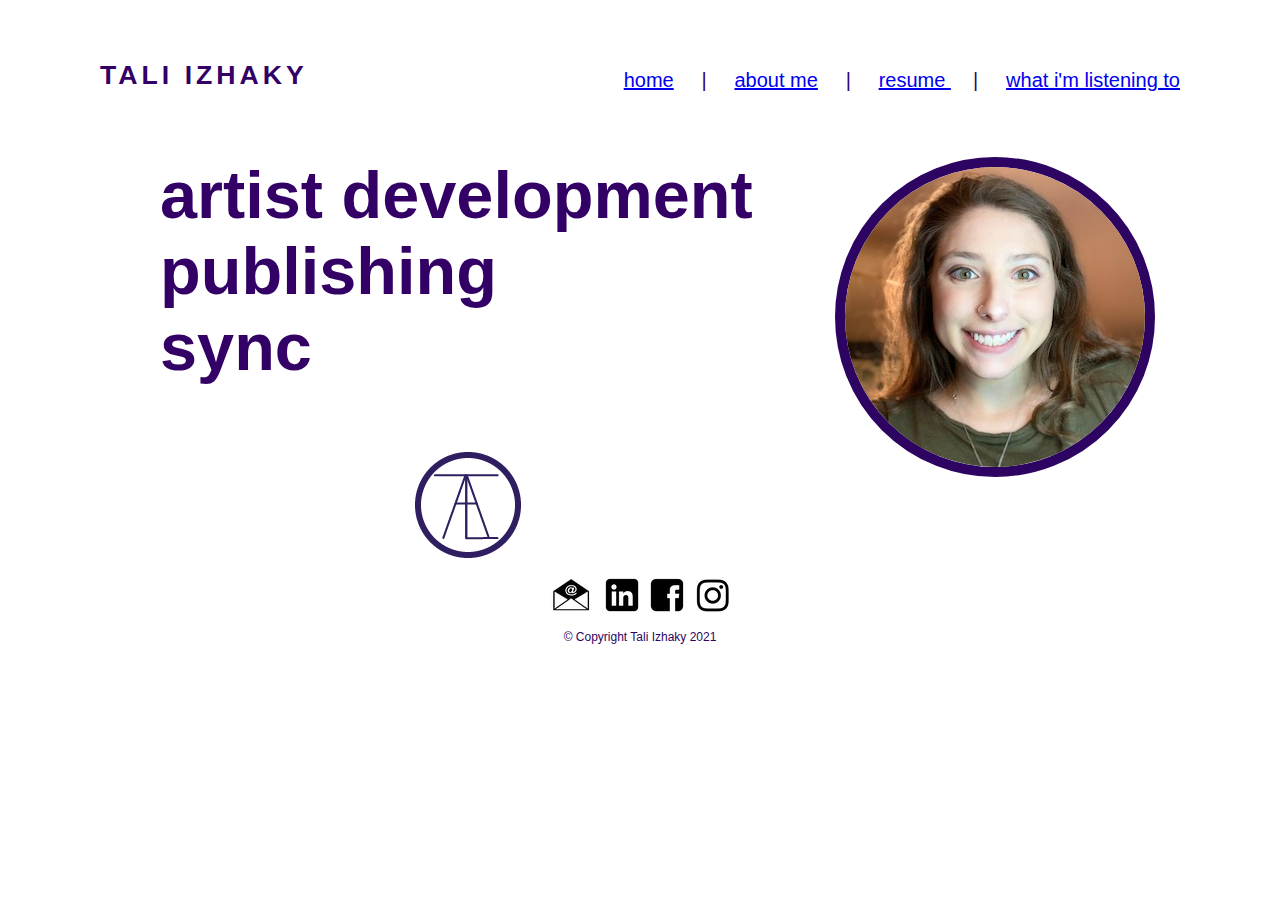
<file: index.html>
<!DOCTYPE html>

<html lang="en">
<head>
	<meta charset="utf-8" />
	<title>Tali - Home</title>
	<meta name="viewport" content="width=device-width, initial-scale=1">

	<link href="/css/site.css" rel="stylesheet"/>


</head>
<body>

<header>
<h1>TALI IZHAKY</h1>
</header>

<nav>
<a href="#">home</a> &nbsp;&nbsp;&nbsp; &#124; &nbsp;&nbsp;&nbsp;
<a href="aboutme.html">about me</a> &nbsp;&nbsp;&nbsp; &#124; &nbsp;&nbsp;&nbsp;
<a href="resume.html">resume </a> &nbsp;&nbsp;&nbsp; &#124; &nbsp;&nbsp;&nbsp;
<a href="listeningto.html">what i'm listening to</a>
</nav>

<main>

<img src="/photos/profile.JPG" "alt="Tali profile" class="rounded" align=right>

<h3> artist development <br> publishing <br> sync </h3>

</main>

<footer>
<img src="photos/Tali Logo small.png" "alt="Tali Logo"><br>
<a href="mailto:taliizhaky@gmail.com?" target="_blank"> <img src="photos/emaillogo.png" "alt="email me"></a> &nbsp;&nbsp;
<a href="https://www.linkedin.com/in/taliizhaky/" target="_blank"><img src="photos/linkedinlogo.png" "alt="linkedin"></a>&nbsp;&nbsp;
<a href="https://www.facebook.com/tali.izhaky.7/" target="_blank"><img src="photos/facebooklogo.png" "alt="facebook"></a>&nbsp;&nbsp;
<a href="https://www.instagram.com/talizhaky/" target="_blank"><img src="photos/instalogo.png" "alt="instagram"></a>

<br>
&copy; Copyright Tali Izhaky 2021 
<br>
</footer>
</body>
</html>
</file>
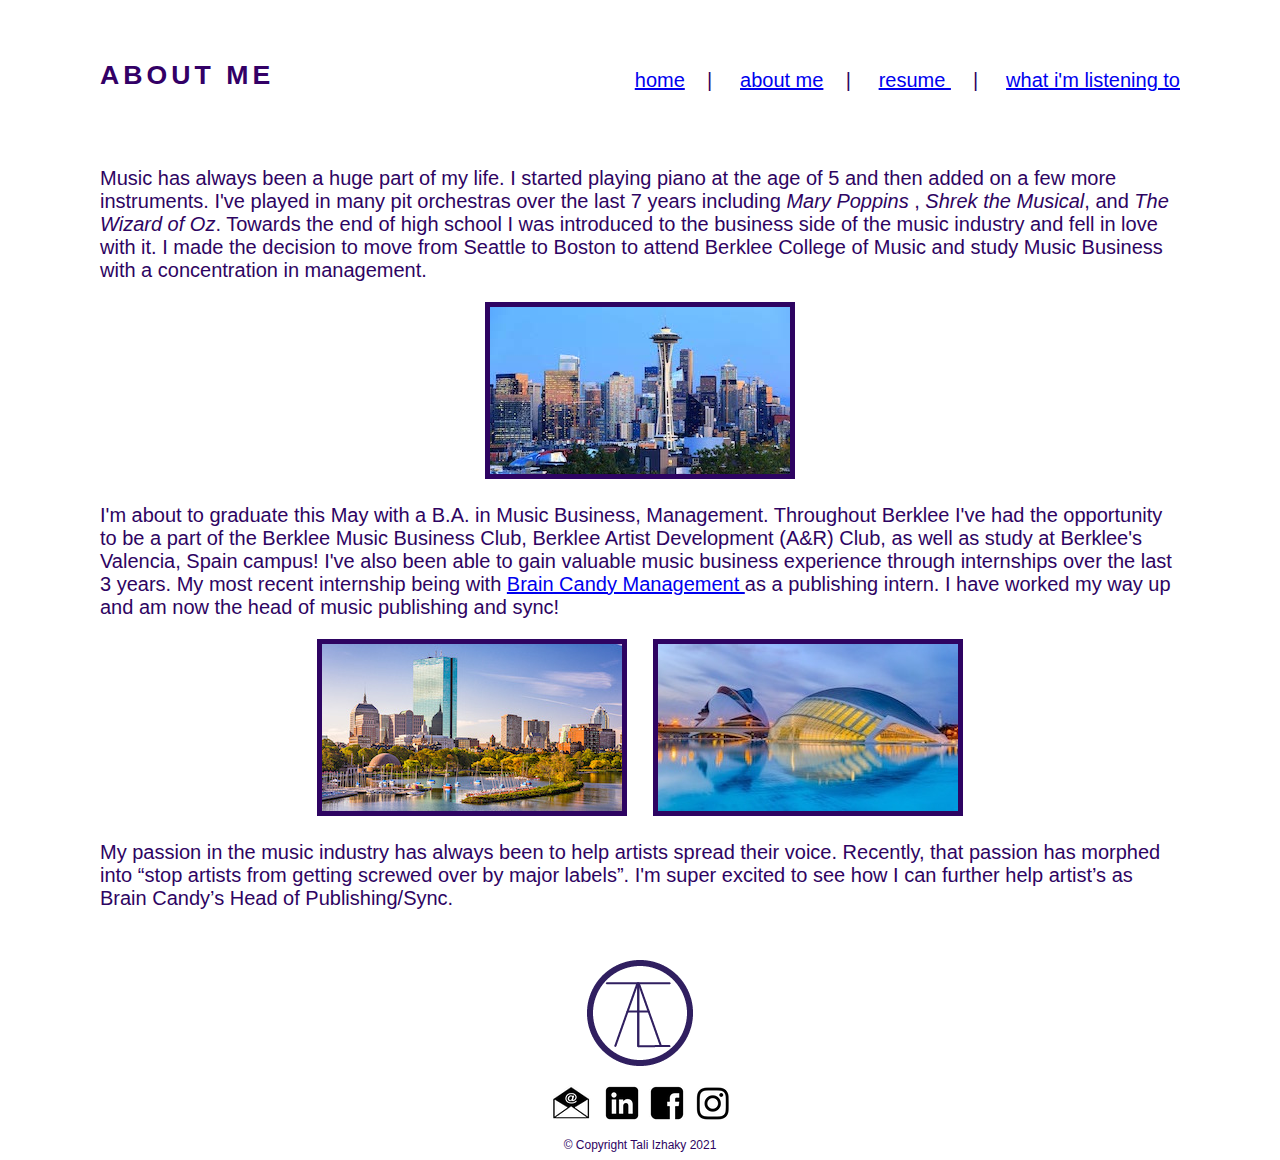
<file: aboutme.html>
<!DOCTYPE html>
<html lang="en">
<head>
	<meta charset="utf-8" />
	<title>Tali - About Me</title>
		<meta name="viewport" content="width=device-width, initial-scale=1">

	<link href="css/site.css" rel="stylesheet"/>
	
	
</head>
<body>

<header>
<h1>ABOUT ME</h1>
</header>

<nav>
<a href="index.html">home</a>&nbsp;&nbsp;&nbsp; &#124; &nbsp;&nbsp;&nbsp;
<a href="#">about me</a>&nbsp;&nbsp;&nbsp; &#124; &nbsp;&nbsp;&nbsp;
<a href="resume.html">resume </a>&nbsp;&nbsp;&nbsp; &#124; &nbsp;&nbsp;&nbsp;
<a href="listeningto.html">what i'm listening to</a>
</nav>

<div class="container">
<main>


<p>Music has always been a huge part of my life. I started playing piano at the age of 5 and then added on a few more instruments. I've played in many pit orchestras over the last 7 years including <i> Mary Poppins </i>, <i>Shrek the Musical</i>, and <i> The Wizard of Oz</i>. Towards the end of high school I was introduced to the business side of the music industry and fell in love with it. I made the decision to move from Seattle to Boston to attend Berklee College of Music and study Music Business with a concentration in management.</p>

<center>
<a href="photos/Seattle full.jpg" target="_blank"> <img src="photos/seattle.jpg" vertical-align:middle "alt="Seattle"></a>
</center>

<p>I'm about to graduate this May with a B.A. in Music Business, Management. Throughout Berklee I've had the opportunity to be a part of the Berklee Music Business Club, Berklee Artist Development (A&R) Club, as well as study at Berklee's Valencia, Spain campus! I've also been able to gain valuable music business experience through internships over the last 3 years. My most recent internship being with <a href="http://braincandymgmt.com" target="_blank"> Brain Candy Management </a> as a publishing intern. I have worked my way up and am now the head of music publishing and sync!</p>

<center>
<a href="https://www.bostonusa.com/" target="_blank"> <img src="photos/boston.jpg" vertical-align:middle "alt="Boston"></a>
<a href="https://valencia.berklee.edu/" target="_blank"> <img src="photos/valencia.jpg" vertical-align:middle "alt="Photo of Berklee's Valencia Campus"></a></center>
 
<p>My passion in the music industry has always been to help artists spread their voice. Recently, that passion has morphed into “stop artists from getting screwed over by major labels”. I'm super excited to see how I can further help artist’s as Brain Candy’s Head of Publishing/Sync. </p>

</main>
</div>

<footer>
<img src="photos/Tali Logo small.png" "alt="Tali Logo"><br>
<a href="mailto:taliizhaky@gmail.com?" target="_blank"> <img src="photos/emaillogo.png" "alt="email me"></a> &nbsp;&nbsp;
<a href="https://www.linkedin.com/in/taliizhaky/" target="_blank"><img src="photos/linkedinlogo.png" "alt="linkedin"></a>&nbsp;&nbsp;
<a href="https://www.facebook.com/tali.izhaky.7/" target="_blank"><img src="photos/facebooklogo.png" "alt="facebook"></a>&nbsp;&nbsp;
<a href="https://www.instagram.com/talizhaky/" target="_blank"><img src="photos/instalogo.png" "alt="instagram"></a>

<br>
&copy; Copyright Tali Izhaky 2021 
<br>
</footer>

</body>
</html>
</file>
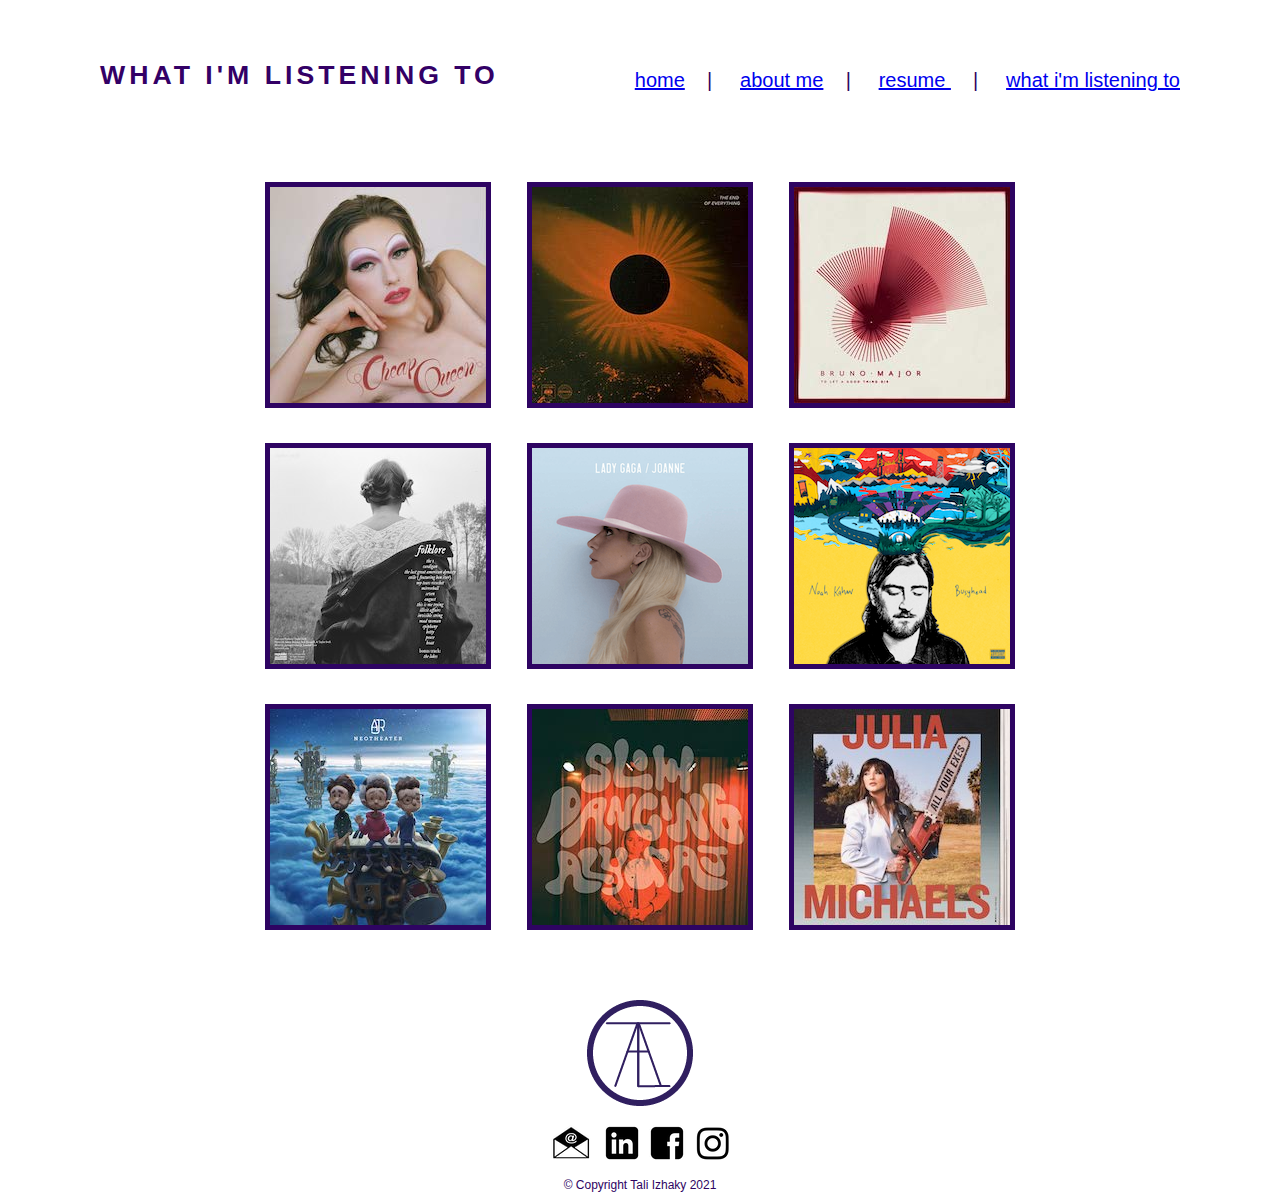
<file: listeningto.html>
<!DOCTYPE html>
<html lang="en">
<head>
	<meta charset="utf-8" />
	<title>Music</title>
		<meta name="viewport" content="width=device-width, initial-scale=1">

	<link href="/css/site.css" rel="stylesheet"/>
</head>
<body>

<header>
<h1> WHAT I'M LISTENING TO </h1>
</header>

<nav>
<a href="index.html">home</a>&nbsp;&nbsp;&nbsp; &#124; &nbsp;&nbsp;&nbsp;
<a href="aboutme.html">about me</a>&nbsp;&nbsp;&nbsp; &#124; &nbsp;&nbsp;&nbsp;
<a href="resume.html">resume </a>&nbsp;&nbsp;&nbsp; &#124; &nbsp;&nbsp;&nbsp;
<a href="#">what i'm listening to</a>
</nav>

<div class="albums">
<main>

<center>
<a href="https://open.spotify.com/album/5zzd05ffaL9xuXwQkVuxoF?si=O61En7tmTkWARfXTt5xTTQ" target="_blank"><img src="photos/kingprincess_cheapqueen.jpg" "alt="King Princess: Cheap Queen"></a> 
<a href="https://open.spotify.com/album/5Gn3fFzlWL89j0hGumtXb5?si=sSW4dcPRSsW_xKPfTgkhgA" target="_blank"><img src="photos/noahcyrus_end.jpg" "alt="Noah Cyrus: The End of Everything"></a>
<a href="https://open.spotify.com/album/5ON0EY1YuVEJPwj17yYtwO?si=Y3sBJ0-JSGu0cthsj10UTg" target="_blank"><img src="photos/brunomajor.jpg" "alt="Bruno Major: To Let a Good Thing Die"></a>
<br>
<a href="https://open.spotify.com/album/1pzvBxYgT6OVwJLtHkrdQK?si=fGqUWWa9Qd-FfnAanGa1DQ" target="_blank"><img src="photos/taylorswift.jpeg" "alt="Taylor Swift: Folklore"></a>
<a href="https://open.spotify.com/album/2ZUwFxlWo0gwTsvZ6L4Meh?si=90XwQhJER76ed8mp302fOA" target="_blank"><img src="photos/ladygaga.png" "alt="Lady Gaga: Joanne"></a>
<a href="https://open.spotify.com/album/3DNQrMjvVGiueVrj1qquJd?si=wmjcalrNT9G5nKddsuE5WQ" target="_blank"><img src="photos/noahkahan.png" "alt="Noah Kahan: Busyhead"></a>
<br>
<a href="https://open.spotify.com/album/02tIakRsIFGW8sO4pBtJgj?si=si2eZctPRQidmV2fQLSydw" target="_blank"><img src="photos/ajr.jpg" "alt="AJR: Neotheater"></a>
<a href="https://open.spotify.com/track/11wR9PrHL8cW9fdQOjX15L?si=wV_1DGEhR4yOmrse_iC4rA" target="_blank"><img src="photos/alyaj.jpg" "alt="Aly & Aj: Slow Dancing"></a>
<a href="https://open.spotify.com/album/1yo1w1CBfPMLaXycgfNj70?si=Bohks4soSOS_EWmP6Bpvpw" target="_blank"><img src="photos/juliamichaels.jpeg" "alt="Julia Michaels: All Your Exes"></a>
</center>

</main>
</div>


<footer>
<img src="photos/Tali Logo small.png" "alt="Tali Logo"><br>
<a href="mailto:taliizhaky@gmail.com?" target="_blank"> <img src="photos/emaillogo.png" "alt="email me"></a> &nbsp;&nbsp;
<a href="https://www.linkedin.com/in/taliizhaky/" target="_blank"><img src="photos/linkedinlogo.png" "alt="linkedin"></a>&nbsp;&nbsp;
<a href="https://www.facebook.com/tali.izhaky.7/" target="_blank"><img src="photos/facebooklogo.png" "alt="facebook"></a>&nbsp;&nbsp;
<a href="https://www.instagram.com/talizhaky/" target="_blank"><img src="photos/instalogo.png" "alt="instagram"></a>

<br>
&copy; Copyright Tali Izhaky 2021 
<br>
</footer>
</body>
</html>
</file>
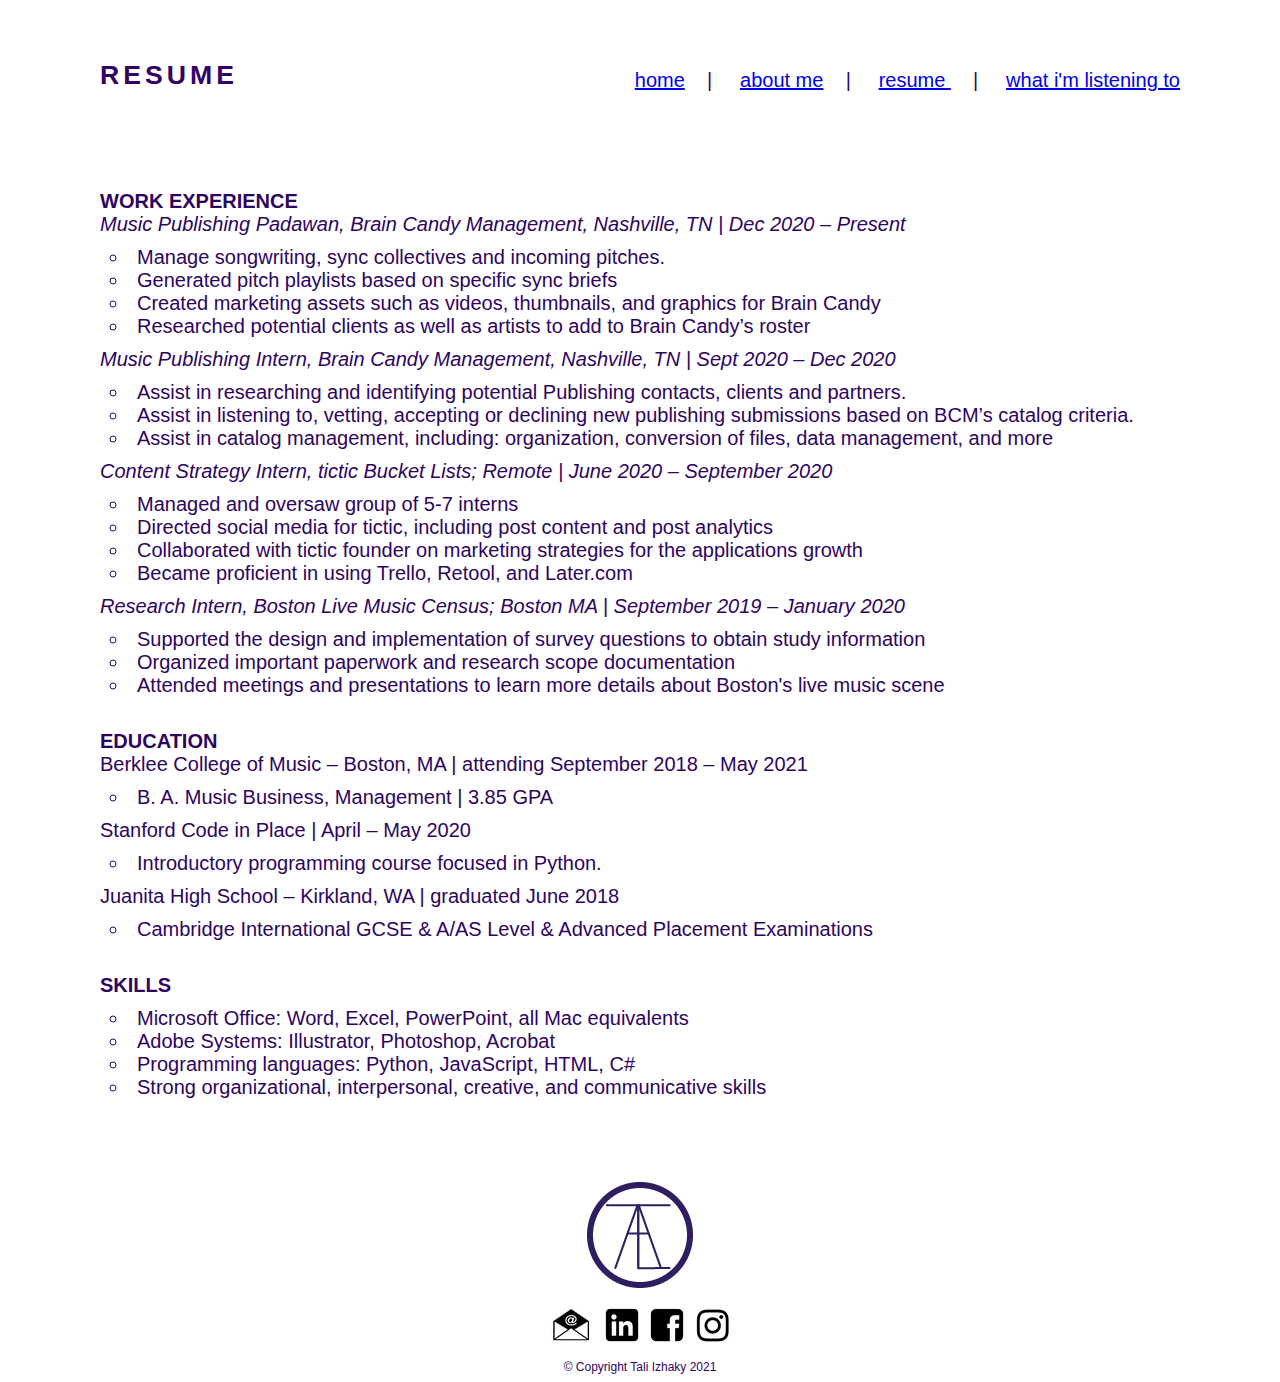
<file: resume.html>
<!DOCTYPE html>
<html lang="en">
<head>
	<meta charset="utf-8" />
	<title>Tali - Resume</title>
		<meta name="viewport" content="width=device-width, initial-scale=1">

	<link href="/css/site.css" rel="stylesheet"/>
</head>
<body>

<header>
<h1> RESUME </h1>
</header>

<nav>
<a href="index.html">home</a>&nbsp;&nbsp;&nbsp; &#124; &nbsp;&nbsp;&nbsp;
<a href="aboutme.html">about me</a>&nbsp;&nbsp;&nbsp; &#124; &nbsp;&nbsp;&nbsp;
<a href="#">resume </a>&nbsp;&nbsp;&nbsp; &#124; &nbsp;&nbsp;&nbsp;
<a href="listeningto.html">what i'm listening to</a>
</nav>

<main>
<br>

<b>WORK EXPERIENCE</b>
<br>
<i>Music Publishing Padawan, Brain Candy Management, Nashville, TN | Dec 2020 – Present</i> <br>
<ul>
	<li>Manage songwriting, sync collectives and incoming pitches.</li>
	<li>Generated pitch playlists based on specific sync briefs</li>
	<li>Created marketing assets such as videos, thumbnails, and graphics for Brain Candy</li>
	<li>Researched potential clients as well as artists to add to Brain Candy’s roster</li>
</ul>

<i>Music Publishing Intern, Brain Candy Management, Nashville, TN | Sept 2020 – Dec 2020</i>
<ul>
<li>Assist in researching and identifying potential Publishing contacts, clients and partners.</li>
<li>Assist in listening to, vetting, accepting or declining new publishing submissions based on
BCM’s catalog criteria.</li>
<li>Assist in catalog management, including: organization, conversion of files, data management,
and more</li>
</ul>

<i>Content Strategy Intern, tictic Bucket Lists; Remote | June 2020 – September 2020</i>
<ul>
<li>Managed and oversaw group of 5-7 interns</li>
<li>Directed social media for tictic, including post content and post analytics</li>
<li>Collaborated with tictic founder on marketing strategies for the applications growth</li>
<li>Became proficient in using Trello, Retool, and Later.com</li>
</ul>

<i>Research Intern, Boston Live Music Census; Boston MA | September 2019 – January 2020</i>
<ul>
<li>Supported the design and implementation of survey questions to obtain study information</li>
<li>Organized important paperwork and research scope documentation</li>
<li>Attended meetings and presentations to learn more details about Boston's live music scene</li>
</ul>

<br><b>EDUCATION</b>
<br>
Berklee College of Music – Boston, MA | attending September 2018 – May 2021
<ul> <li>B. A. Music Business, Management | 3.85 GPA </li></ul>
Stanford Code in Place | April – May 2020
<ul> <li>Introductory programming course focused in Python.</li></ul>
Juanita High School – Kirkland, WA | graduated June 2018
<ul> <li>Cambridge International GCSE & A/AS Level & Advanced Placement Examinations</li></ul>


<br><b>SKILLS</b>
<br>
<ul>
	<li>Microsoft Office: Word, Excel, PowerPoint, all Mac equivalents</li>
	<li>Adobe Systems: Illustrator, Photoshop, Acrobat</li>
	<li>Programming languages: Python, JavaScript, HTML, C#</li>
	<li>Strong organizational, interpersonal, creative, and communicative skills</li>
<br>

</main>

<footer>
<img src="photos/Tali Logo small.png" "alt="Tali Logo"><br>
<a href="mailto:taliizhaky@gmail.com?" target="_blank"> <img src="photos/emaillogo.png" "alt="email me"></a> &nbsp;&nbsp;
<a href="https://www.linkedin.com/in/taliizhaky/" target="_blank"><img src="photos/linkedinlogo.png" "alt="linkedin"></a>&nbsp;&nbsp;
<a href="https://www.facebook.com/tali.izhaky.7/" target="_blank"><img src="photos/facebooklogo.png" "alt="facebook"></a>&nbsp;&nbsp;
<a href="https://www.instagram.com/talizhaky/" target="_blank"><img src="photos/instalogo.png" "alt="instagram"></a>

<br>
&copy; Copyright Tali Izhaky 2021 
<br>
</footer>

</body>
</html>
</file>
<file: css/site.css>
body {font-family: Avenir, Geneva, sans-serif;
	  color: #2E0462;
	  background-color: white;
	  font-size: 15pt;
	  margin-left: 100px;
	  margin-right: 100px}

/*navigation menu*/
nav {font-family: "Avenir Light", Geneva, sans-serif;
	font-size: 15pt;
	margin-top: -40px;
	text-align: right;}
	
a:color {color: white;}
/*a:visited {color: #F2A181;}
a:hover {color: white;}*/

main {margin-top: 75px;}

img.rounded { border-radius: 50%;
			  border: 10px solid #2E0462;
			  display: block;
			  margin-right: 25px;}

.container { /*border:5px solid green;*/
			 margin: auto;
			 text-align: left;
	  		 max-width: 100%;}

.container main img { display: inline;
					  border: 5px solid #2E0462;
		   			  margin: auto 10px;}
	
		   			  
.albums img {border: 5px solid #2E0462;
			 margin: 15px;}

/*HEADERS*/

/*title of page*/		
h1 {font-family: Arial, Geneva, sans-serif;
	color:#306;
	font-size: 20pt;
	margin-top: 60px;
	letter-spacing: 4px;}
	
/*title menu*/
h2 {font-family: "Avenir Light", Geneva, sans-serif;
	color: #306;
	font-size: 13pt;
	margin-top: -40px;
	text-align: right;}

/*body on home page*/
h3 {font-family: Avenir, Geneva, sans-serif;
	color: #306;
	font-size: 50pt;
	margin-left: 60px;
	margin-top: -10px;}

/*body*/	
h4 {font-family: "Avenir Light", Geneva, sans-serif;
	color: #306;
	font-size: 12pt;
	margin-right: 300px;}

/*images*/
figure {font-size: 12pt;
		text-align: center;}
figure img {border: 5px solid #2E0462;
		    margin-left: 20px;
		    margin-right: 20px;}
figcaption {margin-top:5px;}
		    		    
.column {float: left;
  		 width: 30%;
 	   	 padding: 15px;}
.row::after {content: "";
  			 clear: both;
  			 display: table;}

footer { text-align: center;
		 font-size: 9pt;
		 margin-top: 50px;}
footer img {margin-left: auto;
            margin-right: auto;
            margin-bottom: 15px;}


ul {list-style-type: circle;
    list-style-position: inside;
    margin: 0px;
    padding: 10px;}
</file>
